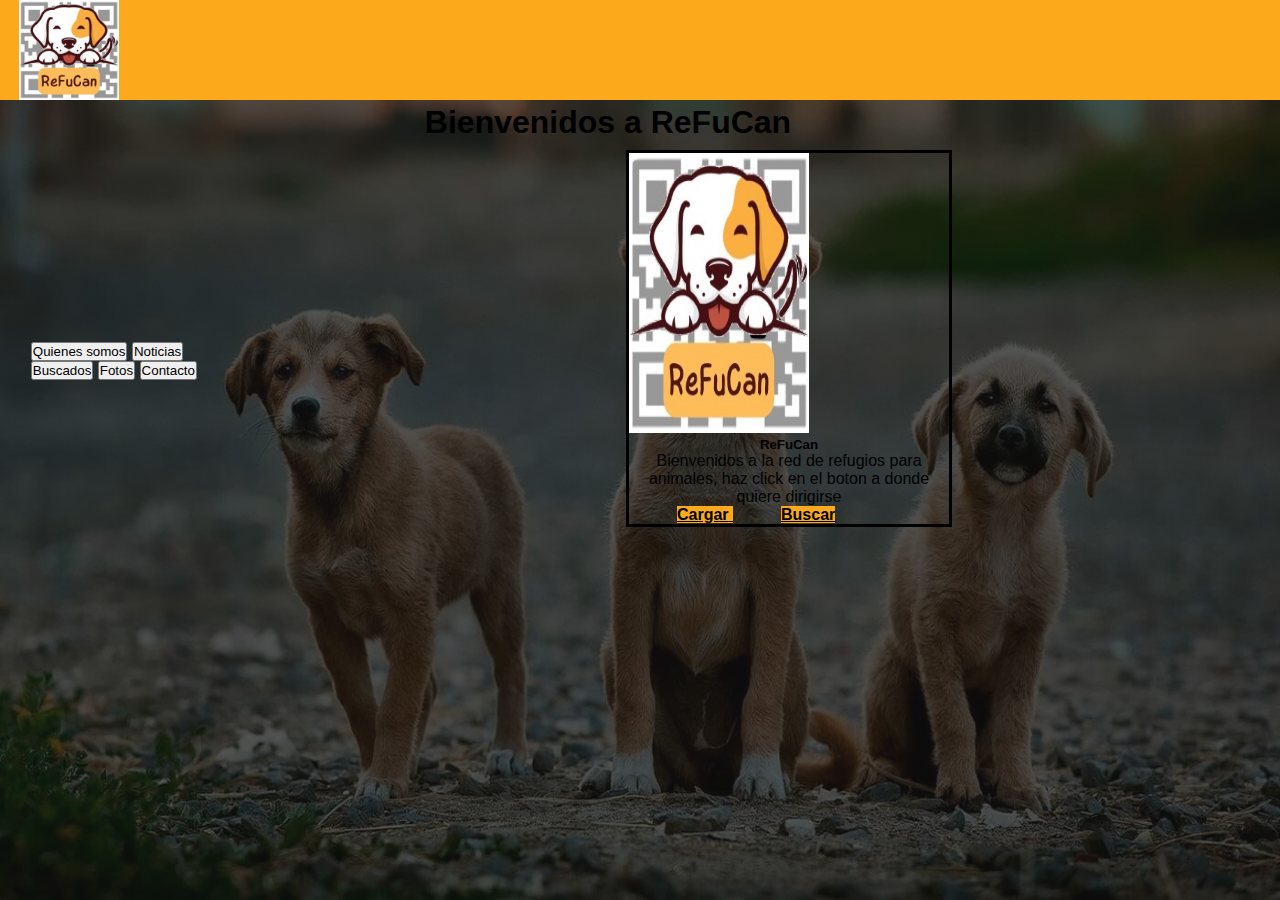
<file: index.html>
<!DOCTYPE html>
<html>
    <head>
        <meta charset="UTF-8"/>
        <link rel="stylesheet" type="text/css" href="style.css" />
        <!-- CSS only -->
        <link href="https://cdn.jsdelivr.net/npm/bootstrap@5.2.0/dist/css/bootstrap.min.css" rel="stylesheet" integrity="sha384-gH2yIJqKdNHPEq0n4Mqa/HGKIhSkIHeL5AyhkYV8i59U5AR6csBvApHHNl/vI1Bx" crossorigin="anonymous">
    </head>
    <body>
        <nav class="navbar" style="background-color: #fcaa1b;">
            <div class="container-fluid">
                <div class="logo">
                    <a class="navbar-brand" href="index.html">
                        <img src="logo1.jpg" alt="" width="100" height="100" class="d-inline-block align-text-top">
                    </a>
                </div>
                <div class="titulos">
                    <h1 >Bienvenidos a ReFuCan</h1>
                </div> 
            </div>
        </nav>
        <div class="container">
            <div class="menuLateral">
                <div class="list-group">
                    <button type="button" class="list-group-item list-group-item-action" aria-current="true">
                        Quienes somos
                    </button>
                    <button type="button" class="list-group-item list-group-item-action">Noticias</button>
                    <button type="button" class="list-group-item list-group-item-action">Buscados</button>
                    <button type="button" class="list-group-item list-group-item-action">Fotos</button>
                    <button type="button" class="list-group-item list-group-item-action">Contacto</button>
                </div>
            </div>
            <div class="central">
                <div class="card" style="width: 50%; border: solid black;">
                    <img src="logo1.jpg" class="card-img-top" alt="..." >
                    <div class="card-body">
                        <h5 class="card-title"><center>ReFuCan</center> </h5>
                        <p class="card-text"><center>Bienvenidos a la red de refugios para animales, haz click en el boton a donde quiere dirigirse</center> </p>
                        <a href="cargar.html" class="btn btn-primary"><strong>Cargar</strong> </a>
                        <a href="buscar.php" class="btn btn-primary"><strong>Buscar</strong> </a>
                    </div>
                </div>
            </div>
            
        </div>
        <!-- JavaScript Bundle with Popper -->
        <script src="https://cdn.jsdelivr.net/npm/bootstrap@5.2.0/dist/js/bootstrap.bundle.min.js" integrity="sha384-A3rJD856KowSb7dwlZdYEkO39Gagi7vIsF0jrRAoQmDKKtQBHUuLZ9AsSv4jD4Xa" crossorigin="anonymous"></script>
    </body>
</html>
</file>
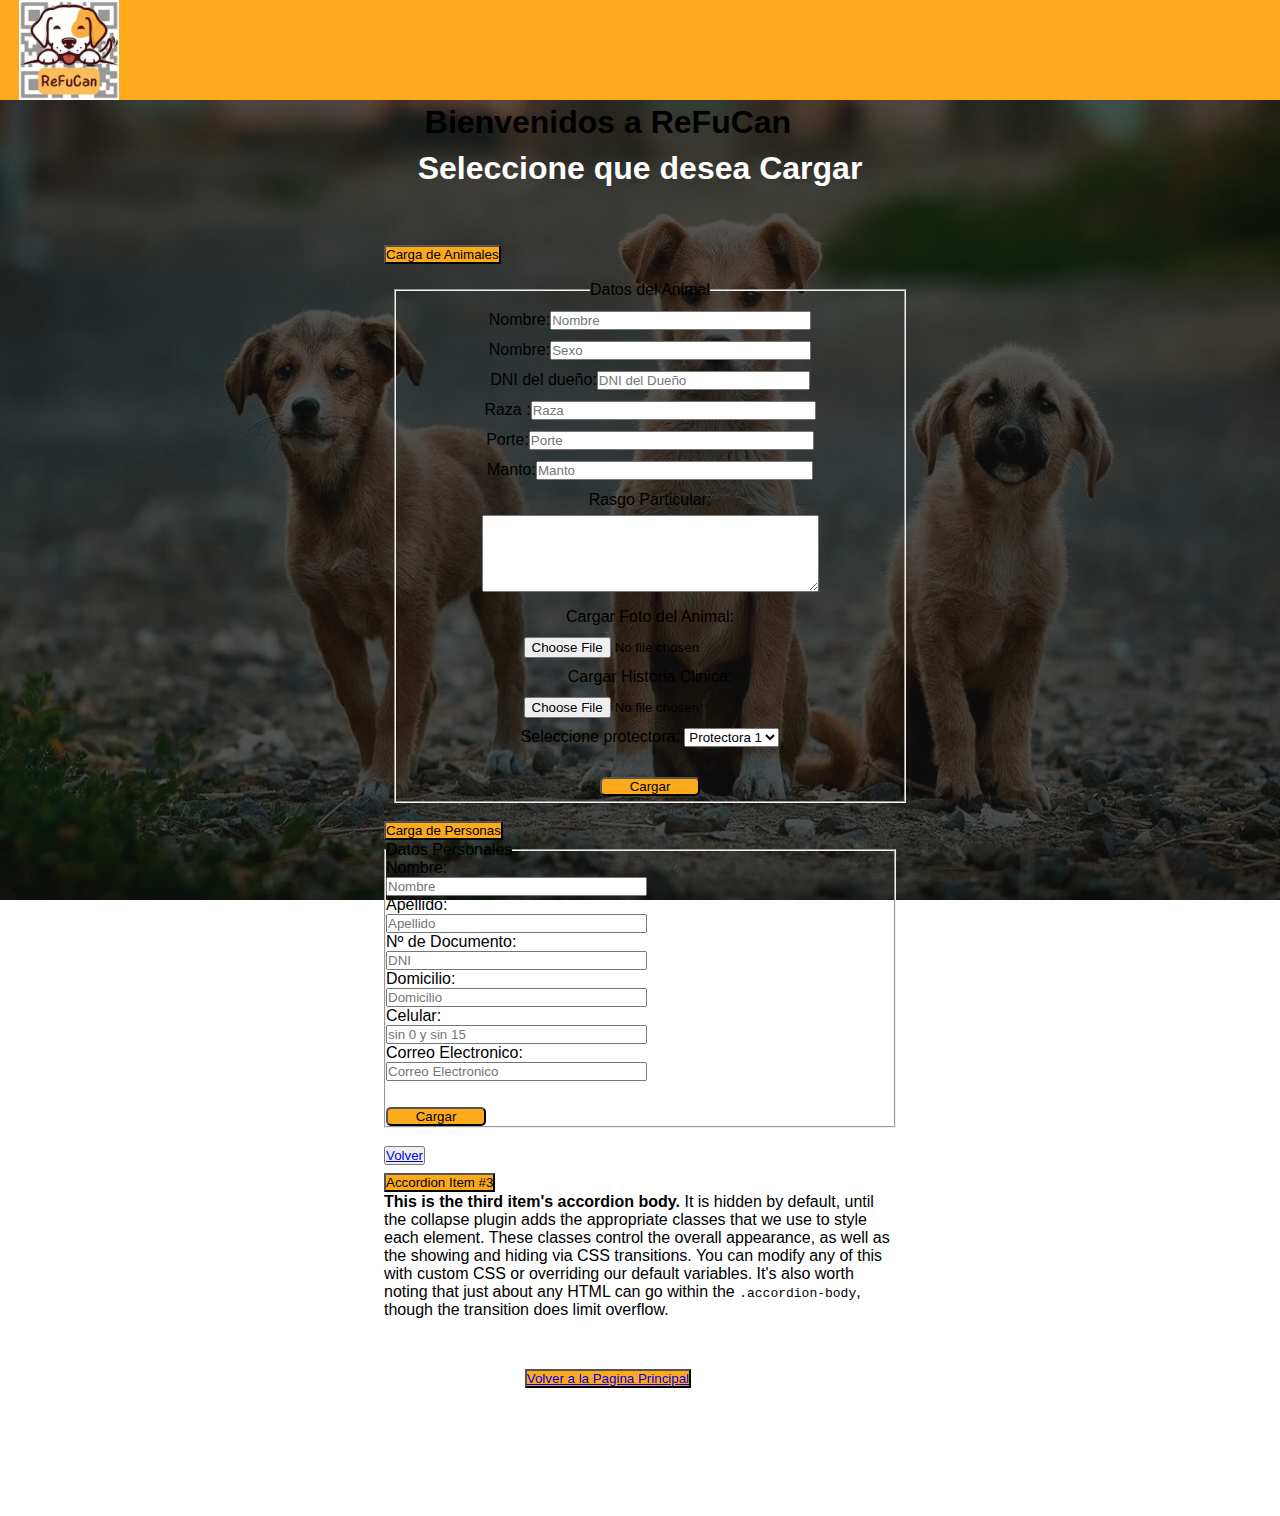
<file: cargar.html>
<!DOCTYPE html>
<html lang="en">
<head>
    <meta charset="UTF-8">
    <meta http-equiv="X-UA-Compatible" content="IE=edge">
    <meta name="viewport" content="width=device-width, initial-scale=1.0">
    <title>ReFuCan</title>
    <link rel="stylesheet" type="text/css" href="style.css"/>
    <!-- CSS only -->
    <link href="https://cdn.jsdelivr.net/npm/bootstrap@5.2.0/dist/css/bootstrap.min.css" rel="stylesheet" integrity="sha384-gH2yIJqKdNHPEq0n4Mqa/HGKIhSkIHeL5AyhkYV8i59U5AR6csBvApHHNl/vI1Bx" crossorigin="anonymous">
</head>
<body>
    <nav class="navbar" style="background-color: #fcaa1b;">
        <div class="container-fluid">
            <div class="logo">
                <a class="navbar-brand" href="index.html">
                    <img src="logo1.jpg" alt="" width="100" height="100" class="d-inline-block align-text-top">
                </a>
            </div>
            
            <div class="titulos">
                <h1 >Bienvenidos a ReFuCan</h1>
            </div> 
        </div>
    </nav>
    <main>
        <h1 class="titulo-carga">Seleccione que desea Cargar</h1>
    </main>
    <div class="accordion" id="accordionExample">
        <div class="accordion-item">
          <h2 class="accordion-header" id="headingOne">
            <button class="accordion-button collapsed" style="background-color: #fcaa1b;" type="button" data-bs-toggle="collapse" data-bs-target="#collapseOne" aria-expanded="falseS" aria-controls="collapseOne">
              Carga de Animales
            </button>
          </h2>
          <div id="collapseOne" class="accordion-collapse collapse" aria-labelledby="headingOne" data-bs-parent="#accordionExample">
            <div class="accordion-body">
                <form id="perros" action="cargarperro.php" method="POST">
                    <fieldset>
                        <legend>Datos del Animal</legend>
                        <label>Nombre:</label><input type="text" name="nombre" placeholder="Nombre" size="30"/><br>
                        <label>Nombre:</label><input type="text" name="sexo" placeholder="Sexo" size="30"/><br>
                        <label>DNI del dueño:</label><input type="text" name="dni" placeholder="DNI del Dueño" size="24" /><br>
                        <label>Raza :</label><input type="text" name="raza" placeholder="Raza" size="33"/><br>
                        <label>Porte:</label><input type="text" name="porte" placeholder="Porte" size="33"/><br>
                        <label>Manto:</label><input type="text" name="manto" placeholder="Manto" size="32"/><br>
                        <label>Rasgo Particular:</label><br>
                        <textarea cols="40" rows="5" name="rasgos"></textarea><br>
                        <label>Cargar Foto del Animal:</label><br><input type="file" name="foto"><br>
                        <label>Cargar Historia Clinica:</label><br><input type="file" name="historia"><br>
                        <label>Seleccione protectora:</label>
                        <select name="protectora" id="protectora">
                            <option value="protectora1">Protectora 1</option>
                            <option value="protectora2">Protectora 2</option>
                            <option value="protectora3">Protectora 3</option>
                            <option value="protectora4">Protectora 4</option>
                            <option value="protectora5">Protectora 5</option>
                        </select><br>
                        <button type="submit"  class="btn3">Cargar</button>
                    </fieldset>
                </form>
            </div>
          </div>
        </div>
        <div class="accordion-item">
          <h2 class="accordion-header" id="headingTwo">
            <button class="accordion-button collapsed" style="background-color: #fcaa1b;" type="button" data-bs-toggle="collapse" data-bs-target="#collapseTwo" aria-expanded="false" aria-controls="collapseTwo">
              Carga de Personas
            </button>
          </h2>
          <div id="collapseTwo" class="accordion-collapse collapse" aria-labelledby="headingTwo" data-bs-parent="#accordionExample">
            <div class="accordion-body">
                <form id="personas" action="cargarpersona.php" method="POST">
                    <fieldset>
                        <legend>Datos Personales</legend>
                        <label>Nombre:</label><br><input type="text" name="nombre" placeholder="Nombre" size="30"/><br>
                        <label>Apellido:</label><br><input type="text" name="apellido" placeholder="Apellido" size="30"/><br>
                        <label>Nº de Documento:</label><br><input type="text" name="dni" placeholder="DNI" size="30"><br>
                        <label>Domicilio:</label><br><input type="text" name="domicilio" placeholder="Domicilio" size="30"/><br>
                        <label>Celular:</label><br><input type="text" name="telefono" placeholder="sin 0 y sin 15" size="30"/><br>
                        <label>Correo Electronico:</label><br><input type="text" name="email" placeholder="Correo Electronico"size="30"><br>
                        <button type="submit" class="btn3" >Cargar</button>
                    </fieldset>
                    <br>
                    <button class="botones"><a href="cargar.html">Volver</a></button>
                </form>
            </div>
          </div>
        </div>
        <div class="accordion-item">
          <h2 class="accordion-header" id="headingThree">
            <button class="accordion-button collapsed" style="background-color: #fcaa1b;" type="button" data-bs-toggle="collapse" data-bs-target="#collapseThree" aria-expanded="false" aria-controls="collapseThree">
              Accordion Item #3
            </button>
          </h2>
          <div id="collapseThree" class="accordion-collapse collapse" aria-labelledby="headingThree" data-bs-parent="#accordionExample">
            <div class="accordion-body">
              <strong>This is the third item's accordion body.</strong> It is hidden by default, until the collapse plugin adds the appropriate classes that we use to style each element. These classes control the overall appearance, as well as the showing and hiding via CSS transitions. You can modify any of this with custom CSS or overriding our default variables. It's also worth noting that just about any HTML can go within the <code>.accordion-body</code>, though the transition does limit overflow.
            </div>
          </div>
        </div>
    </div>
    <button type="button" class="btn btn-primary btn-lg" id="btn-volver"><a href="index.html">Volver a la Pagina Principal</a> </button>
    <!-- JavaScript Bundle with Popper -->
    <script src="https://cdn.jsdelivr.net/npm/bootstrap@5.2.0/dist/js/bootstrap.bundle.min.js" integrity="sha384-A3rJD856KowSb7dwlZdYEkO39Gagi7vIsF0jrRAoQmDKKtQBHUuLZ9AsSv4jD4Xa" crossorigin="anonymous"></script>
</body>
</html>
</file>
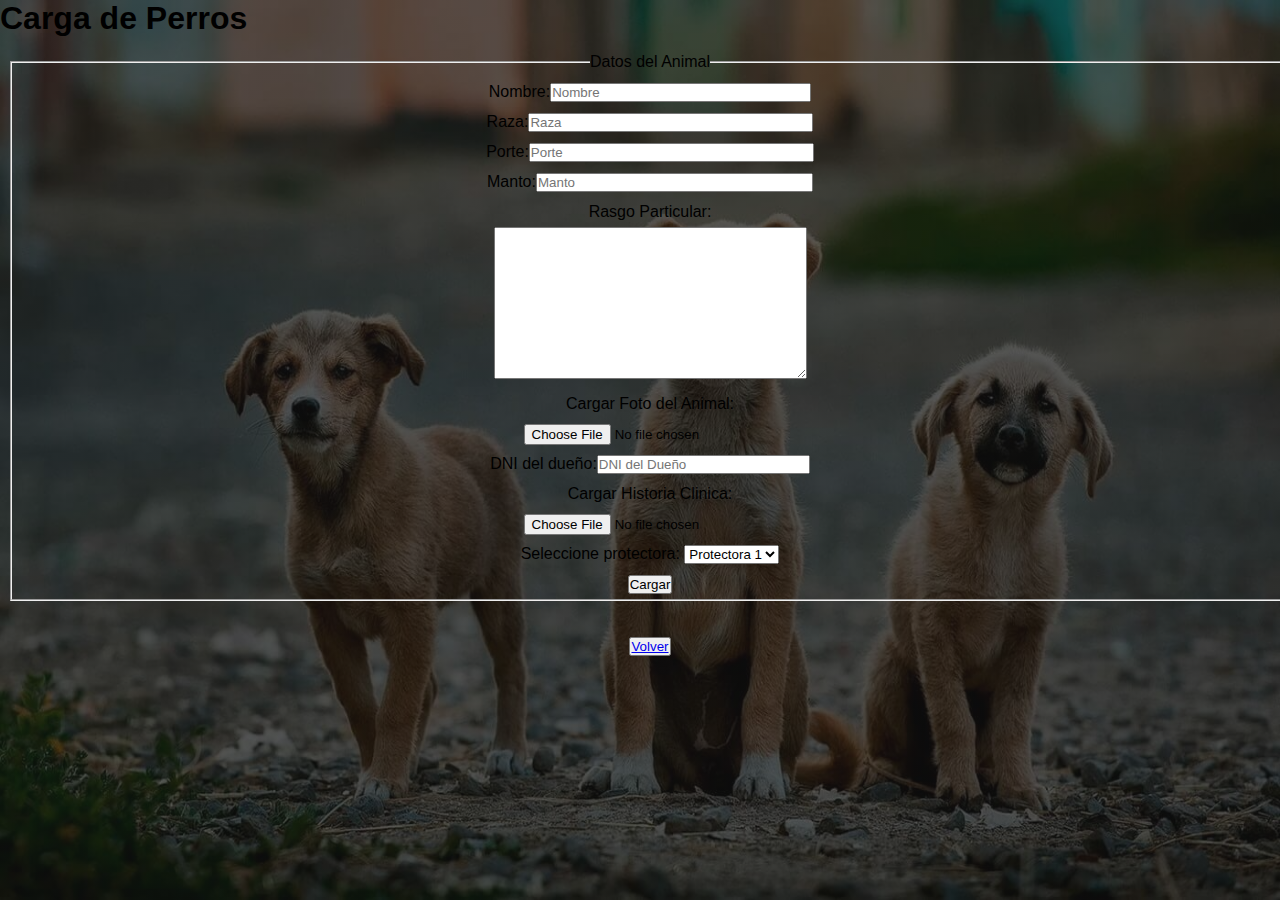
<file: cargarperros.html>
<!DOCTYPE html>
<head>
    <meta charset="UTF-8"/>
    <link rel="stylesheet" type="text/css" href="style.css" />
</head>
<header>
    <h1 id="perro">Carga de Perros</h1>
</header>
<body>
    <form id="perros" action="cargarperro.php" method="POST">
        <fieldset>
            <legend>Datos del Animal</legend>
            <label>Nombre:</label><input type="text" name="nombre" placeholder="Nombre" size="30"/><br>
            <label>Raza:</label><input type="text" name="raza" placeholder="Raza" size="33"/><br>
            <label>Porte:</label><input type="text" name="porte" placeholder="Porte" size="33"/><br>
            <label>Manto:</label><input type="text" name="manto" placeholder="Manto" size="32"/><br>
            <label>Rasgo Particular:</label><br>
            <textarea cols="37" rows="10"></textarea><br>
            <label>Cargar Foto del Animal:</label><br><input type="file" name="foto"><br>
            <label>DNI del dueño:</label><input type="text" name="dnidueño" placeholder="DNI del Dueño" size="24" /><br>
            <label>Cargar Historia Clinica:</label><br><input type="file" name="historia"><br>
            <label>Seleccione protectora:</label>
            <select name="protectora" id="protectora">
                <option value="protectora1">Protectora 1</option>
                <option value="protectora2">Protectora 2</option>
                <option value="protectora3">Protectora 3</option>
                <option value="protectora4">Protectora 4</option>
                <option value="protectora5">Protectora 5</option>
            </select><br>
            <button type="submit">Cargar</button>
        </fieldset>
        <br>
        <button class="botones"><a href="cargar.html">Volver</a></button>
    </form>
</body>
</file>
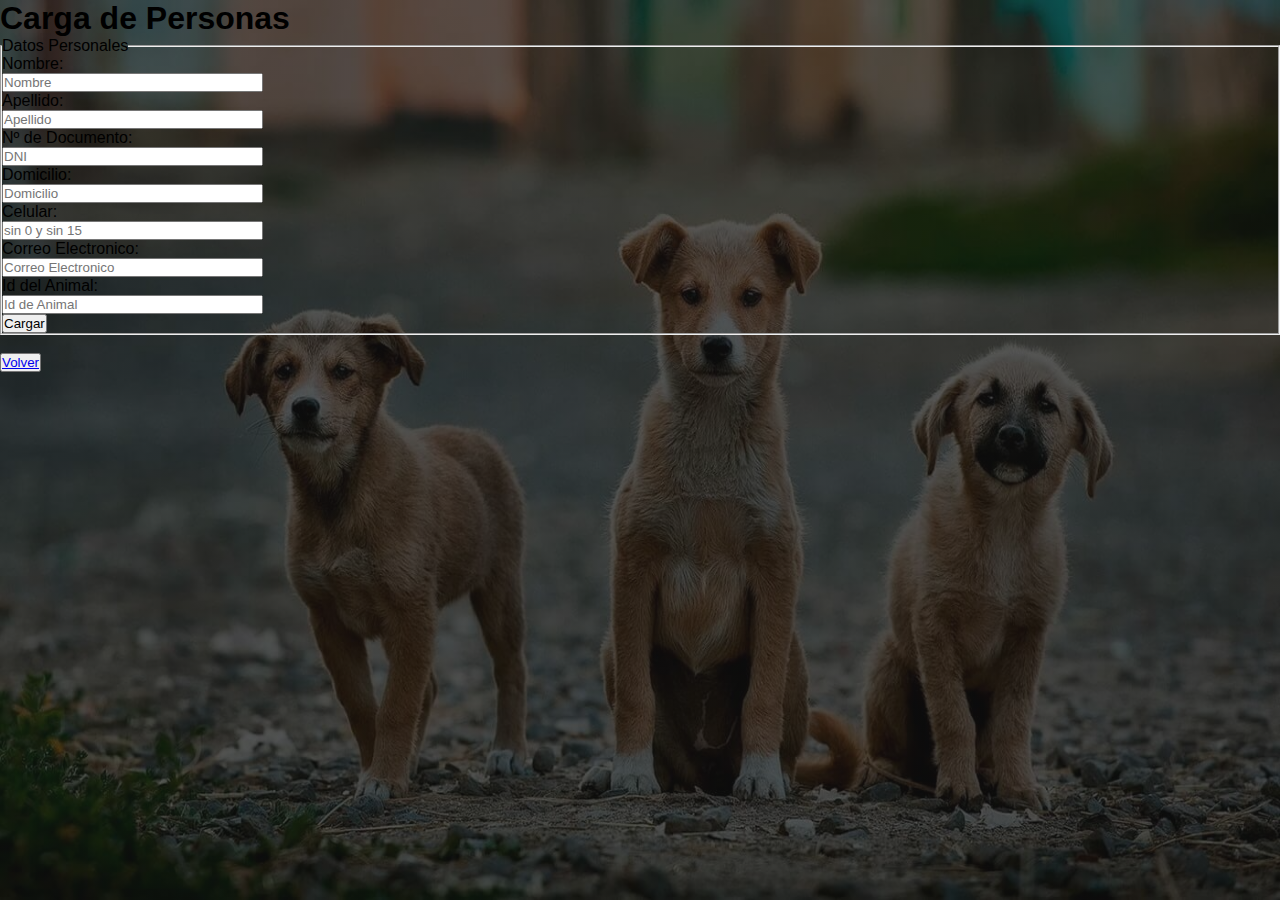
<file: cargarPersona.html>
<!DOCTYPE html>
<head>
    <meta charset="UTF-8"/>
    <link rel="stylesheet" type="text/css" href="style.css" />
</head>
<header>
    <h1 id="persona">Carga de Personas</h1>
</header>
<body>
    <form id="personas" action="cargarpersona.php" method="POST">
        <fieldset>
            <legend>Datos Personales</legend>
            <label>Nombre:</label><br><input type="text" name="nombre" placeholder="Nombre" size="30"/><br>
            <label>Apellido:</label><br><input type="text" name="apellido" placeholder="Apellido" size="30"/><br>
            <label>Nº de Documento:</label><br><input type="text" name="dni" placeholder="DNI" size="30"><br>
            <label>Domicilio:</label><br><input type="text" name="domicilio" placeholder="Domicilio" size="30"/><br>
            <label>Celular:</label><br><input type="text" name="telefono" placeholder="sin 0 y sin 15" size="30"/><br>
            <label>Correo Electronico:</label><br><input type="text" name="email" placeholder="Correo Electronico"size="30"><br>
            <label>Id del Animal:</label><br><input type="text" name="animal_id" placeholder="Id de Animal"size="30"><br>
            <button type="submit">Cargar</button>
        </fieldset>
        <br>
        <button class="botones"><a href="cargar.html">Volver</a></button>
    </form>
</body>
</file>
<file: style.css>
*{
    margin: 0px;
    padding: 0px;
}

body{
    font-family: Verdana, Geneva, Tahoma, sans-serif;
    background-image: linear-gradient(rgba(16,16,16,0.7),rgba(16,16,16,0.7)), url(fondo.jpg);
    background-repeat: no-repeat;
    background-size:100% 100% ;
    background-attachment: fixed;
}

.navbar{
    display: flex;
}

.container-fluid{
    width: 100%;
    height: 100px;
}

.logo{
    width: 5%;
}

.d-inline-block{
    margin-left: 30%;
}

.titulos{
    width: 95%;
    text-align: center;
}

.container{
    width: 100%;
    height: 100%;
    display: flex;
    margin: 50px;
}

.btn{
    margin-left: 15%;
    margin-top: 10%;
    margin-bottom: 10%;
    background-color: #fcaa1b !important;
    color: black !important;
}

#btn-volver{
    margin-left: 41%;
    margin-top: 50px;
}

.btn:hover{
    color: white;
    box-shadow: 0px 0px 10px white;
    background-color: #fcaa1b;
    transform: scale(1.1);
    transition: all 0.5s;
}

.menuLateral{
    width: 30%;
}

.central{
    width: 50%;
    top: 500px;
}

.list-group{
    width: 50%;
    margin-top: 50%;
    margin-left: -5%;
}

.card{
    margin-left: 30%;
}

.card-img-top{
    width: 180px;
    height: 280px;
}

.banner{
    width: 25%;
}

.banners{
    display: flex;
    float: right;
}

.titulo-carga{
    color: white;
    font-family: Verdana, Geneva, Tahoma, sans-serif;
    text-align: center;
    margin-top: 50px;
    margin-bottom: 50px;
}

.botones-carga{
    margin: 50px;
}

.accordion-item{
    margin-left: 30%;
    width: 40%;
}

#perros{
    width: 100%;
    text-align: center;
    padding: 10px;
    line-height: 30px;
    margin-left: auto;
    margin-right: auto;
}

.btn3{
    background-color: #fcaa1b !important;
    color: black !important;
    border-radius: 5px;
    width: 100px;
    margin-top: 5%;
}

.btn3:hover{
    color: white;
    box-shadow: 0px 0px 10px white;
    background-color: #fcaa1b;
    transform: scale(1.1);
    transition: all 0.5s;
}




/*.container {
    
    justify-content: center;
}

header {
    display: flex;
    flex-direction: column;
    align-items: center;
}

main {
    display: flex;
}

.boxLogoIndex {
    display: flex;
    flex-direction: column;
    align-items: center;
    
}

.logo {
    border: 2px solid orange;
    border-radius: 50%;
}

.menuLateral {
    
    flex: 1; 
}

.menuLateral > ul {
    border: 2px solid orange;
    padding: 20px;
}

.central {
    display: flex;
    flex: 3;
    justify-content: center;
}

.banner {
    
    display: flex;
    flex-direction: column;
    flex: 1;
    background-color: coral;

}

.botones {
    background-color: orange;
    border-radius: 5px;
    padding: 10px 25px;
    height: 5em;
}


#perros{
    width: 20%;
    text-align: center;
    padding: 15px;
    line-height: 30px;
    margin-left: auto;
    margin-right: auto;
}

#perro{
    text-align: center;
    font-family: Arial, Helvetica, sans-serif;
    background-color: orange;
    border: 5px solid black;
    width: 300px;
    height: 60px;
    line-height: 60px;
}

#personas{
    width: 40%;
    text-align: center;
    padding: 15px;
    line-height: 30px;
    margin-left: auto;
    margin-right: auto;
}

#persona{
    text-align: center;
    font-family: Arial, Helvetica, sans-serif;
    background-color: orange;
    border: 5px solid black;
    width: 300px;
    height: 60px;
    line-height: 60px;
}
*/
</file>
